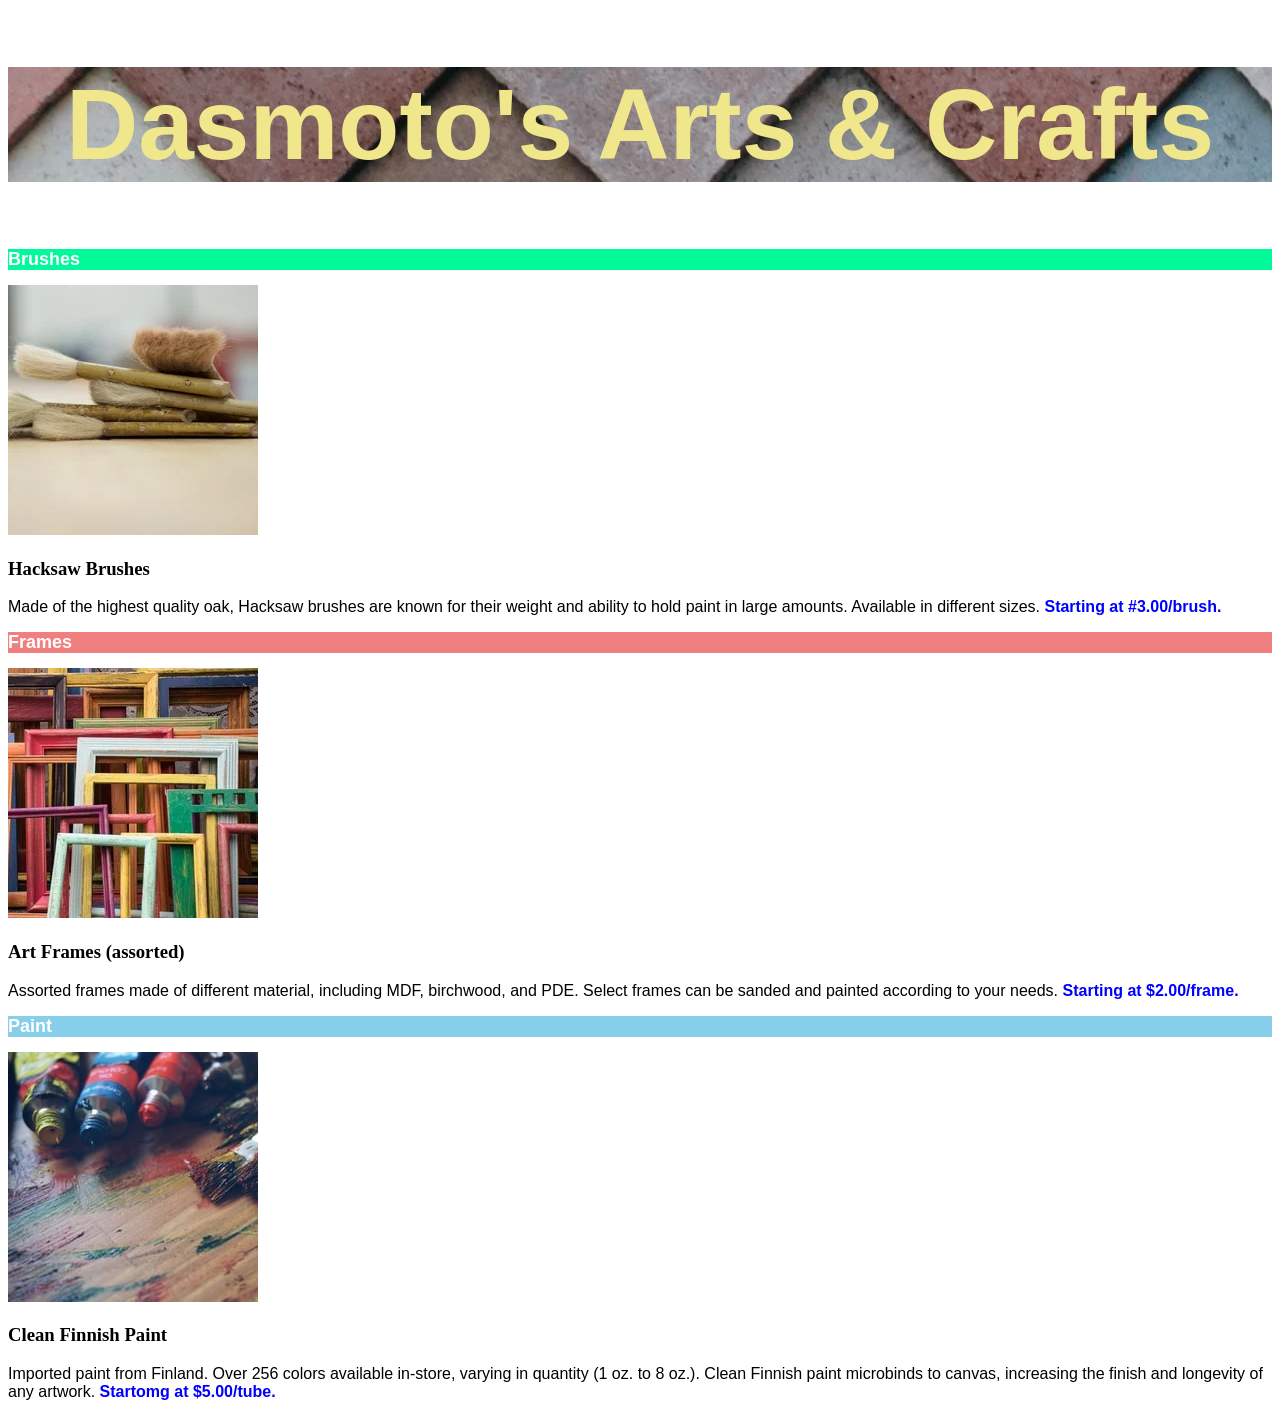
<file: Index.html>
<!DOCTYPE html>
<html lang="en">
<head>
    <meta charset="UTF-8">
    <meta http-equiv="X-UA-Compatible" content="IE=edge">
    <meta name="viewport" content="width=device-width, initial-scale=1.0">
    <title>The Best Site</title>
    <link rel="stylesheet" href="Resources/CSS/index.css">
</head>
<body>
    <nav class="navbar" id="navigation"></nav>
    <header>
        <h1>Dasmoto's Arts & Crafts</h1>
    </header>
    <main>
        <section>
            <h2 class="sectionHeader" id="brushes">Brushes</h2>
            <img src="./Resources/Images/hacksaw.jpeg"/>
            <h3>Hacksaw Brushes</h3>
            <p>Made of the highest quality oak, Hacksaw brushes are known for their weight and ability to hold paint in large amounts. Available in different sizes. 
                <span class="price">Starting at #3.00/brush.</span></p>
        </section>
        <section>
            <h2 class="sectionHeader" id="frames">Frames</h2>
            <img src="./Resources/Images/frames.jpeg"/>
            <h3>Art Frames (assorted)</h3>
            <p>Assorted frames made of different material, including MDF, birchwood, and PDE. Select frames can be sanded and painted according to your needs.
                <span class="price">Starting at $2.00/frame.</span>
            </p>
        </section>
        <section>
            <h2 class="sectionHeader" id="paint">Paint</h2>
            <img src="./Resources/Images/finnish.jpeg">
            <h3>Clean Finnish Paint</h3>
            <p>Imported paint from Finland. Over 256 colors available in-store, varying in quantity (1 oz. to 8 oz.). 
                Clean Finnish paint microbinds to canvas, increasing the finish and longevity of any artwork.
                <span class="price">Startomg at $5.00/tube.</span>
            </p>
        </section>
    </main>
</body>
</html>
</file>
<file: Resources/CSS/index.css>
header {
    background: url('../Images/pattern.jpeg');
    font-family: Helvetica;
    font-size: 50px;
    color: khaki;
    text-align: center;
}

p {
    font-family: Helvetica;
    color: black;
}

.sectionHeader {
    font-family: Helvetica;
    font-size: 18px;
    font-weight: bold;
    color: white;
}

.price {
    font-family: Helvetica;
    font-weight: bold;
    color: blue;
}

#brushes {
    background-color: mediumspringgreen;
}

#frames {
    background-color: lightcoral;
}

#paint {
    background-color: skyblue;
}
</file>
